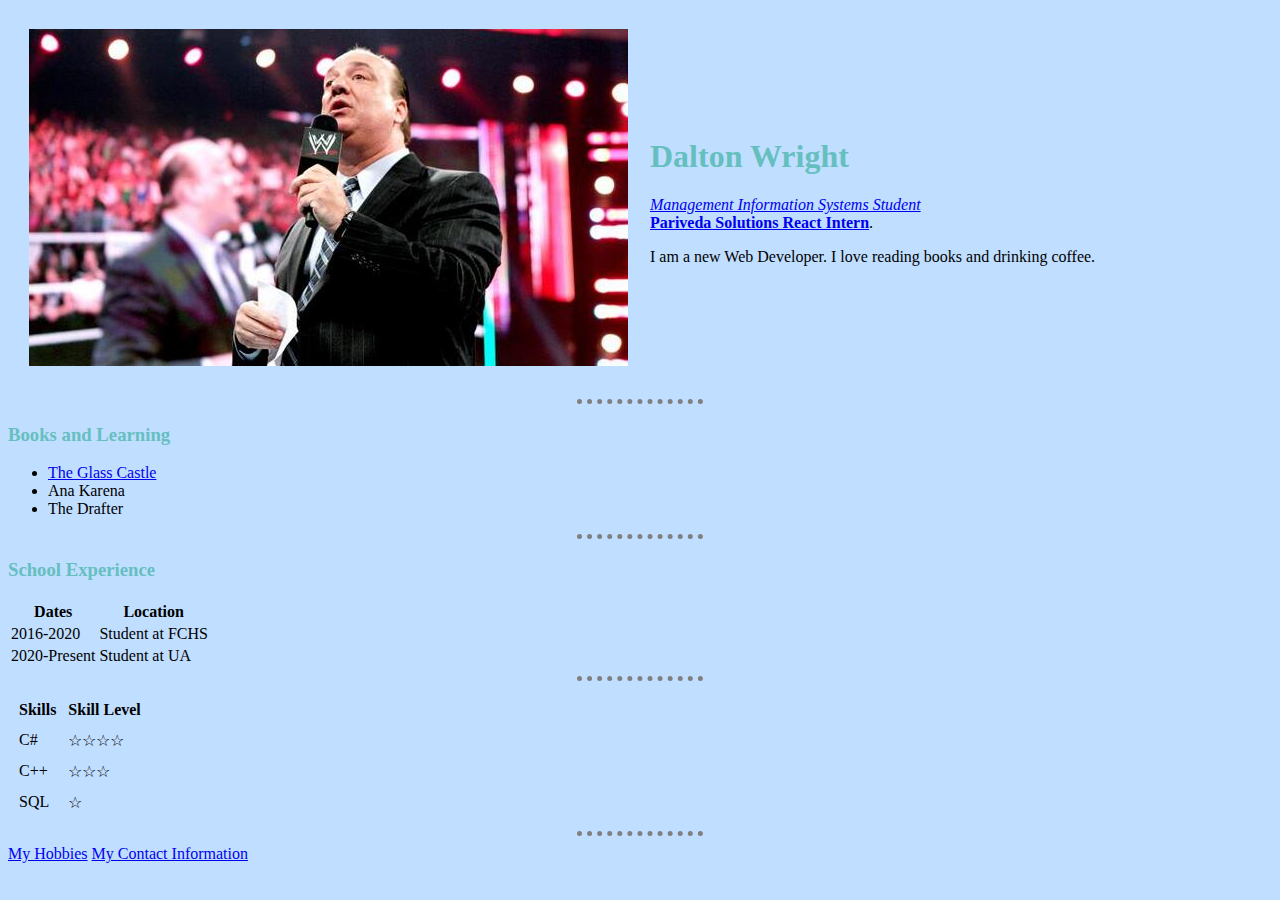
<file: index.html>
<!DOCTYPE html>
<html lang="en">
<head>
    <meta charset="UTF-8">
    <title>Dalton's Personal Site</title>
    <link rel="stylesheet" href="css/styles.css">

</head>
<body>
    <table cellspacing="20">
        <tr>
            <td><img src="images/BlOb1PlIUAAIJxa.jpg" alt="Testing Profile Pic"></td>
            <td><h1>Dalton Wright</h3><p><em><a href="https://www.linkedin.com/in/dalton-wright-ab782424a/">Management Information Systems Student</em><br><strong>Pariveda Solutions React Intern</a></strong>.</p>
            <p>I am a new Web Developer. I love reading books and drinking coffee.</p></td>
        </tr>
    </table>

    
    <hr size="3" >
    <h3>Books and Learning</h3>

    <ul>
        <li><a href="https://m.media-amazon.com/images/I/41SV07xgbNL._AC_SY780_.jpg">The Glass Castle</a></li>
        <li>Ana Karena</li>
        <li>The Drafter</li>
    </ul>
    <hr size="3">
    <h3>School Experience</h3>
    <table>
        <thead>
            <tr>
                <th>Dates</th>
                <th>Location</th>
            </tr>
        </thead>
        <tbody>
            <tr>
                <td>2016-2020</td>
                <td>Student at FCHS</td>
            </tr>
            <tr>
                <td>2020-Present</td>
                <td>Student at UA</td>
            </tr>
        </tbody>
    </table>    
    <hr size="3">
    <table cellspacing="10">
        <thead>
            <tr>
                <th>Skills</th>
                <th>Skill Level</th>
            </tr>
        </thead>
        <tbody>
            <tr>
                <td>C#</td>
                <td>☆☆☆☆</td>
            </tr>
            <tr>
                <td>C++</td>
                <td>☆☆☆</td>
            </tr>
            <tr>
                <td>SQL</td>
                <td>☆</td>
            </tr>
        </tbody>
    </table>
    <hr size="3">

    <a href="hobbies.html">My Hobbies</a>
    <a href="contact.html">My Contact Information</a>

</body>
</html>
</file>
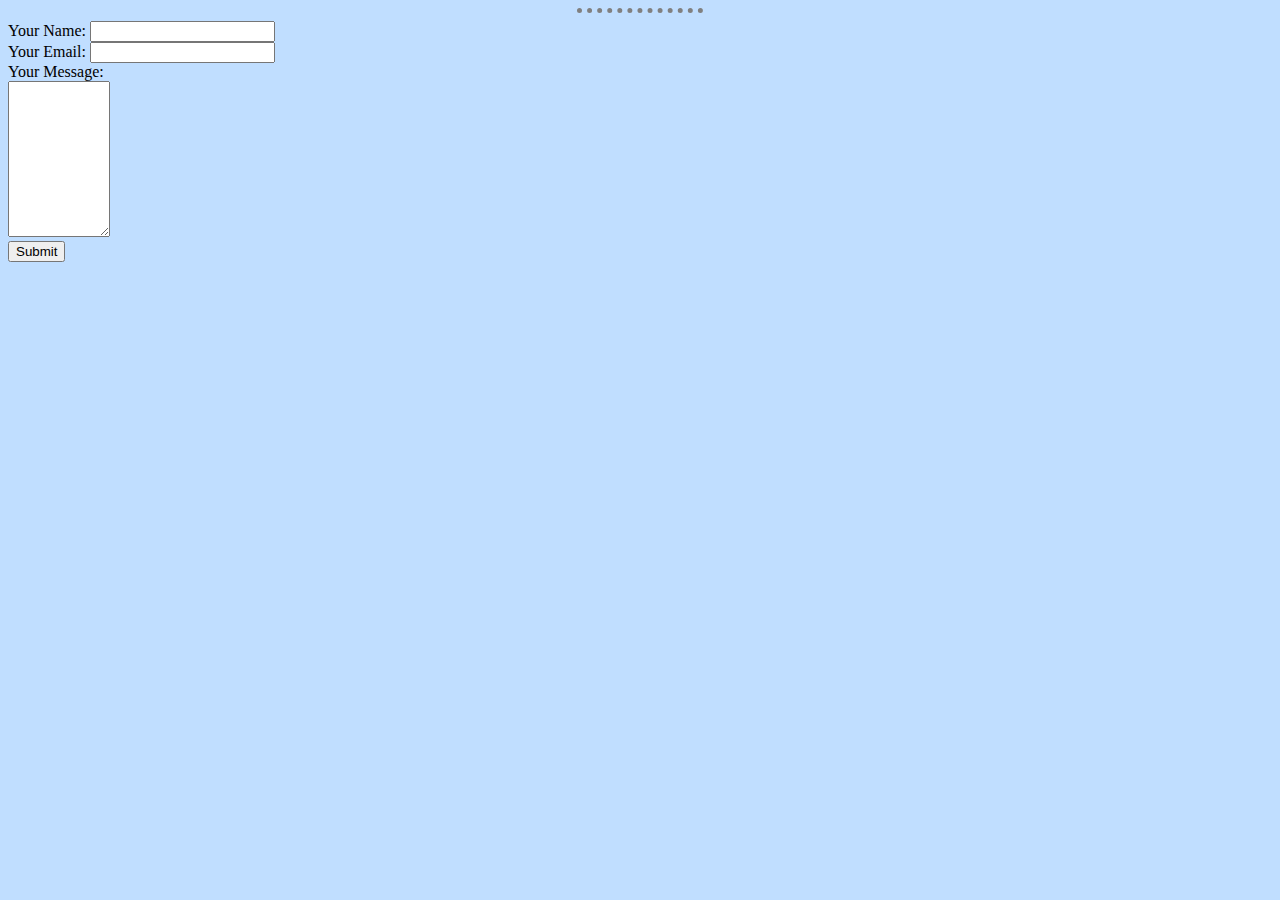
<file: contact.html>
<!DOCTYPE html>
<html lang="en">
<head>
    <meta charset="UTF-8">
    <title>HTML Inputs</title>
    <link rel="stylesheet" href="css/styles.css">

</head>
<body>
    <hr>
    <form class="" action="mailto:dcw.dalton@gmail.com" method="post" enctype="text/plain">
        <label>Your Name:</label>
        <input type="text" name="yourName" value=""><br>
        <label>Your Email:</label>
        <input type="email" name="" id=""><br>
        <label>Your Message:</label><br>
        <textarea name="name" cols="10" rows="10"></textarea><br>
        <input type="submit" name=""><br>

    </form>
</body>
</html>
</file>
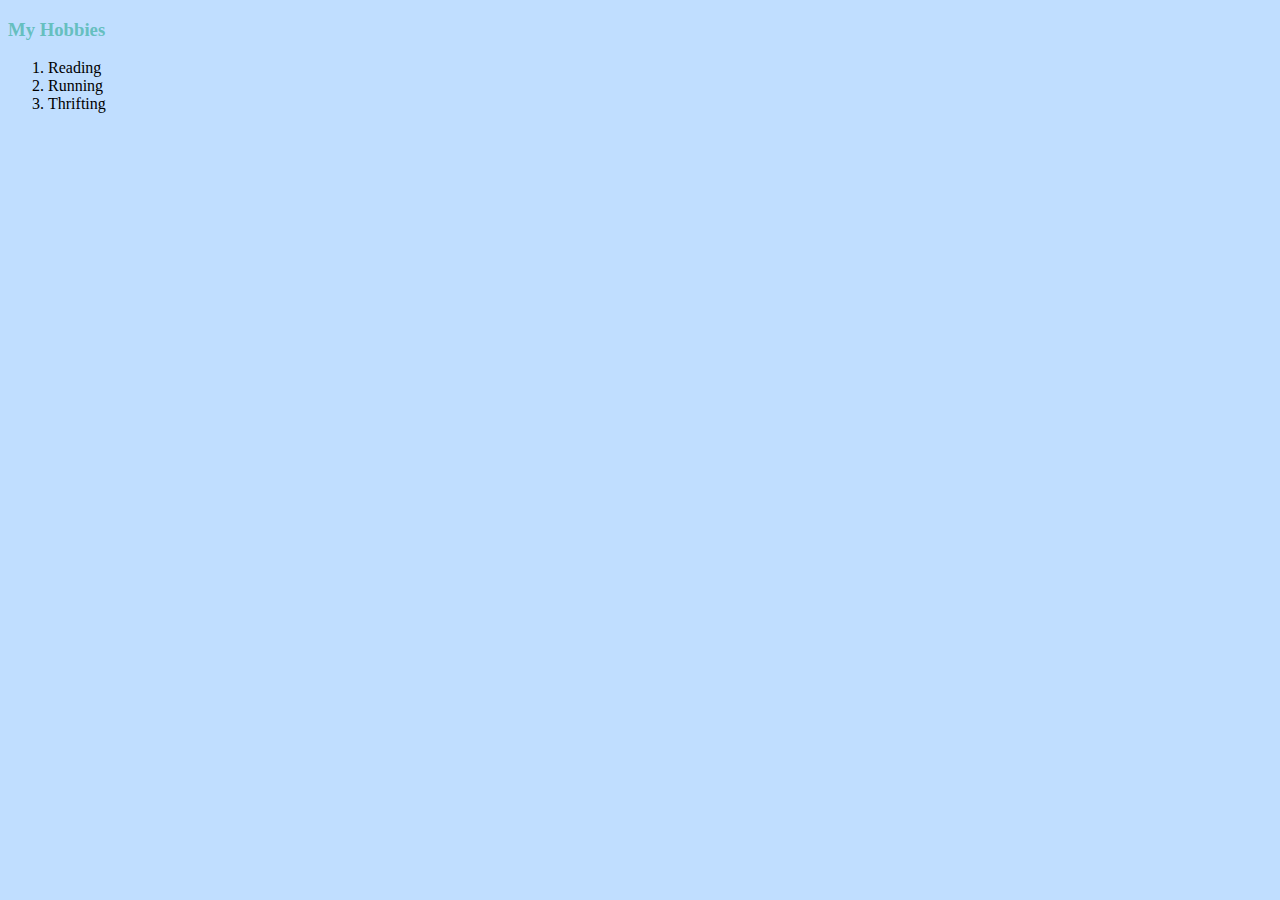
<file: hobbies.html>
<!DOCTYPE html>
<html lang="en">
<head>
    <meta charset="UTF-8">
    <meta http-equiv="X-UA-Compatible" content="IE=edge">
    <meta name="viewport" content="width=device-width, initial-scale=1.0">
    <link rel="stylesheet" href="css/styles.css">

    <title>Document</title>
</head>
<body>
    <h3>My Hobbies</h3>
    <ol>
        <li>Reading</li>
        <li>Running</li>
        <li>Thrifting</li>
    </ol>
</body>
</html>
</file>
<file: css/styles.css>
body{
    background-color: #C0DEFF;
}

hr{
    border-style: none;
    border-top-style: dotted;
    width: 10%;
    border-width: 5px;
    border-color: grey;
}

h1{
    color: #66BFBF;
}

h3{
    color: #66BFBF;
}
</file>
